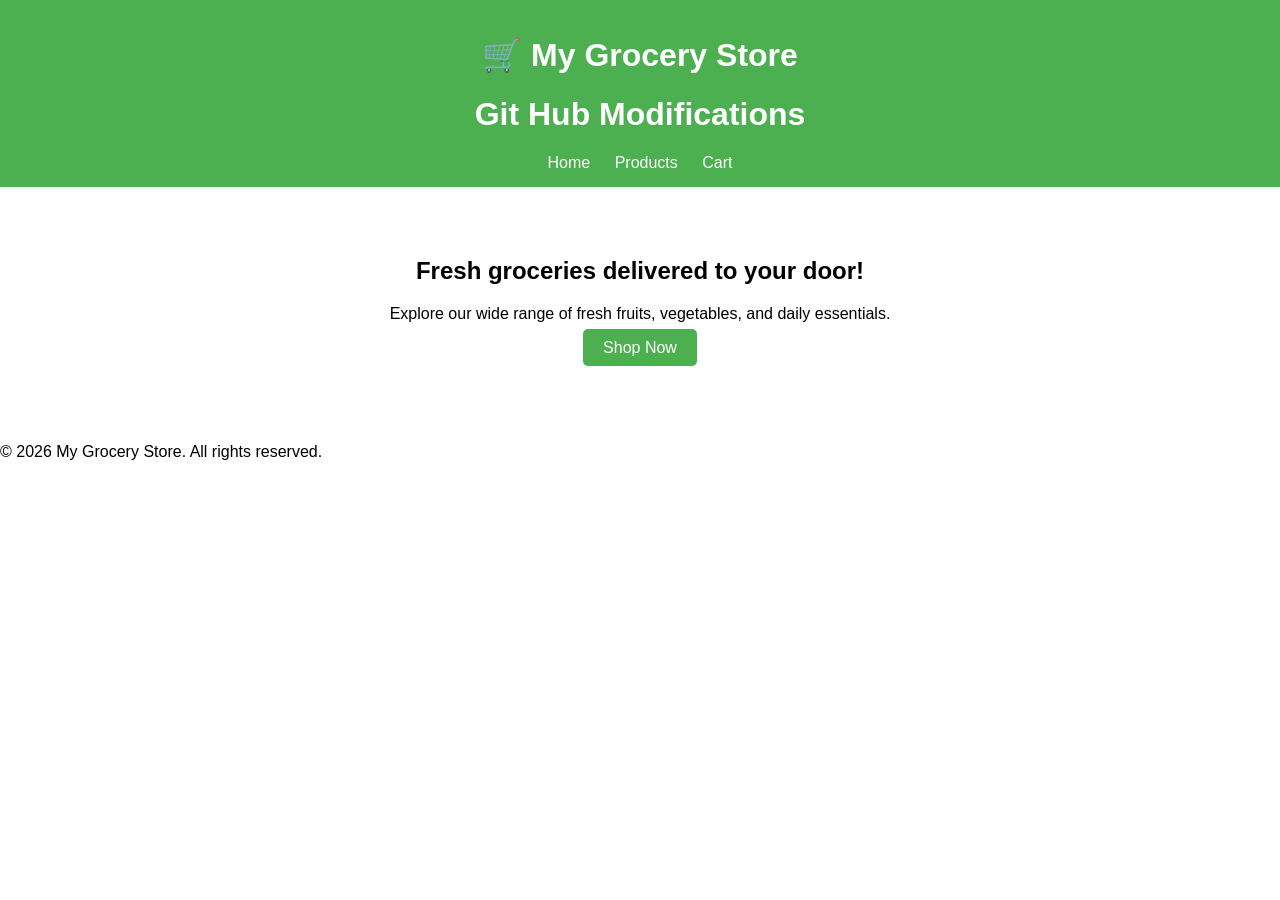
<file: index.html>
<!DOCTYPE html>
<html lang="en">
<head>
    <meta charset="UTF-8">
    <meta name="viewport" content="width=device-width, initial-scale=1.0">
    <title>My Grocery Store</title>
    <link rel="stylesheet" href="Styles.css">
</head>
<body>

    <header>
        <h1>🛒 My Grocery Store</h1>
       <h1> Git Hub Modifications </h1>
        <nav>
            <a href="index.html">Home</a>
            <a href="products.html">Products</a>
            <a href="cart.html">Cart</a>
        </nav>
    </header>

    <main>
        <section class="hero">
            <h2>Fresh groceries delivered to your door!</h2>
            <p>Explore our wide range of fresh fruits, vegetables, and daily essentials.</p>
            <a href="products.html" class="btn">Shop Now</a>
        </section>
    </main>

    <footer>
        <p>&copy; 2026 My Grocery Store. All rights reserved.</p>
    </footer>
</body>
</html>
</file>
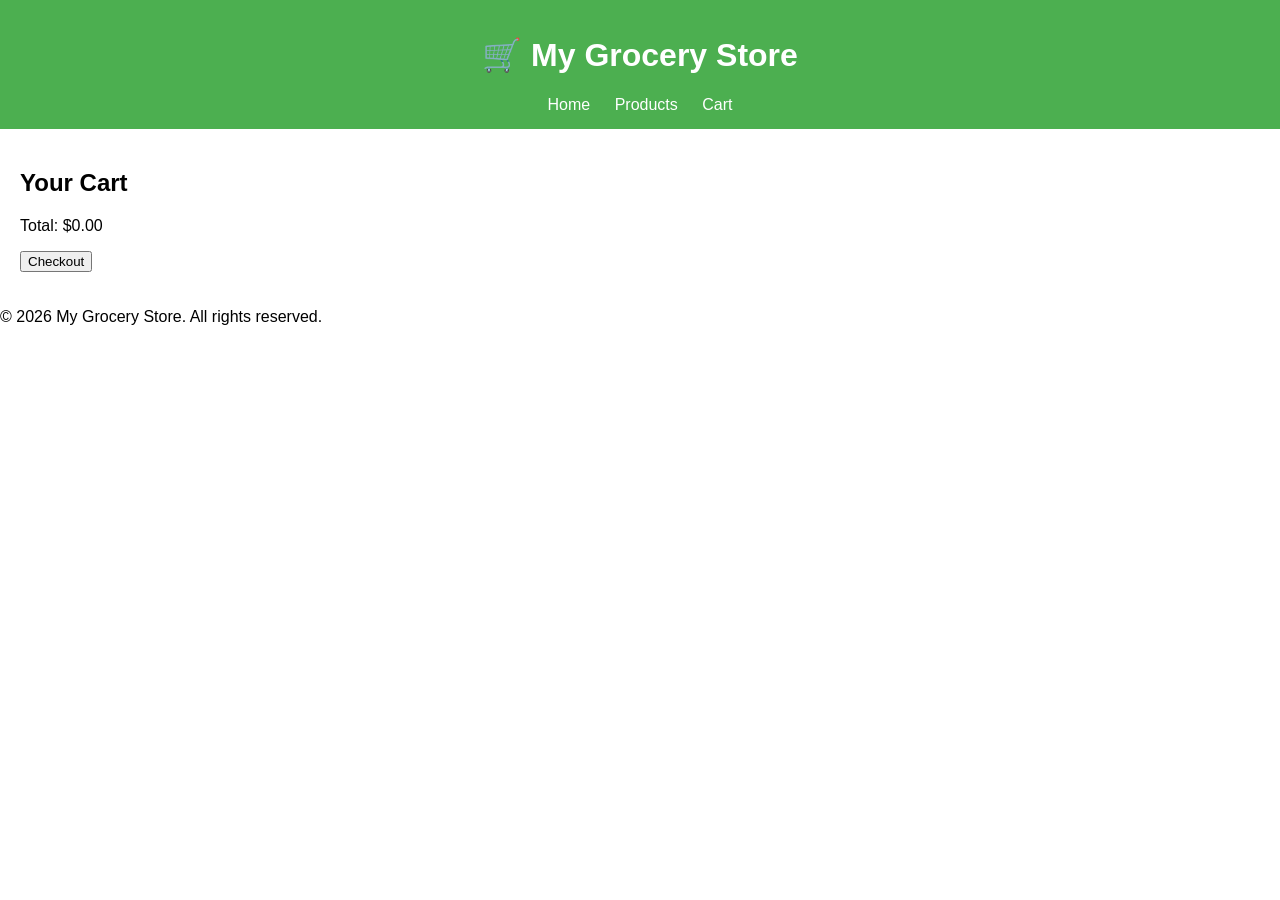
<file: cart.html>
<!DOCTYPE html>
<html lang="en">
<head>
    <meta charset="UTF-8">
    <meta name="viewport" content="width=device-width, initial-scale=1.0">
    <title>Cart - My Grocery Store</title>
    <link rel="stylesheet" href="Styles.css">
</head>
<body>
    <header>
        <h1>🛒 My Grocery Store</h1>
        <nav>
            <a href="index.html">Home</a>
            <a href="products.html">Products</a>
            <a href="cart.html">Cart</a>
        </nav>
    </header>

    <main>
        <h2>Your Cart</h2>
        <ul id="cart-items"></ul>
        <p id="total"></p>
        <button onclick="checkout()">Checkout</button>
    </main>

    <footer>
        <p>&copy; 2026 My Grocery Store. All rights reserved.</p>
    </footer>

    <script src="script.js"></script>
</body>
</html>
</file>
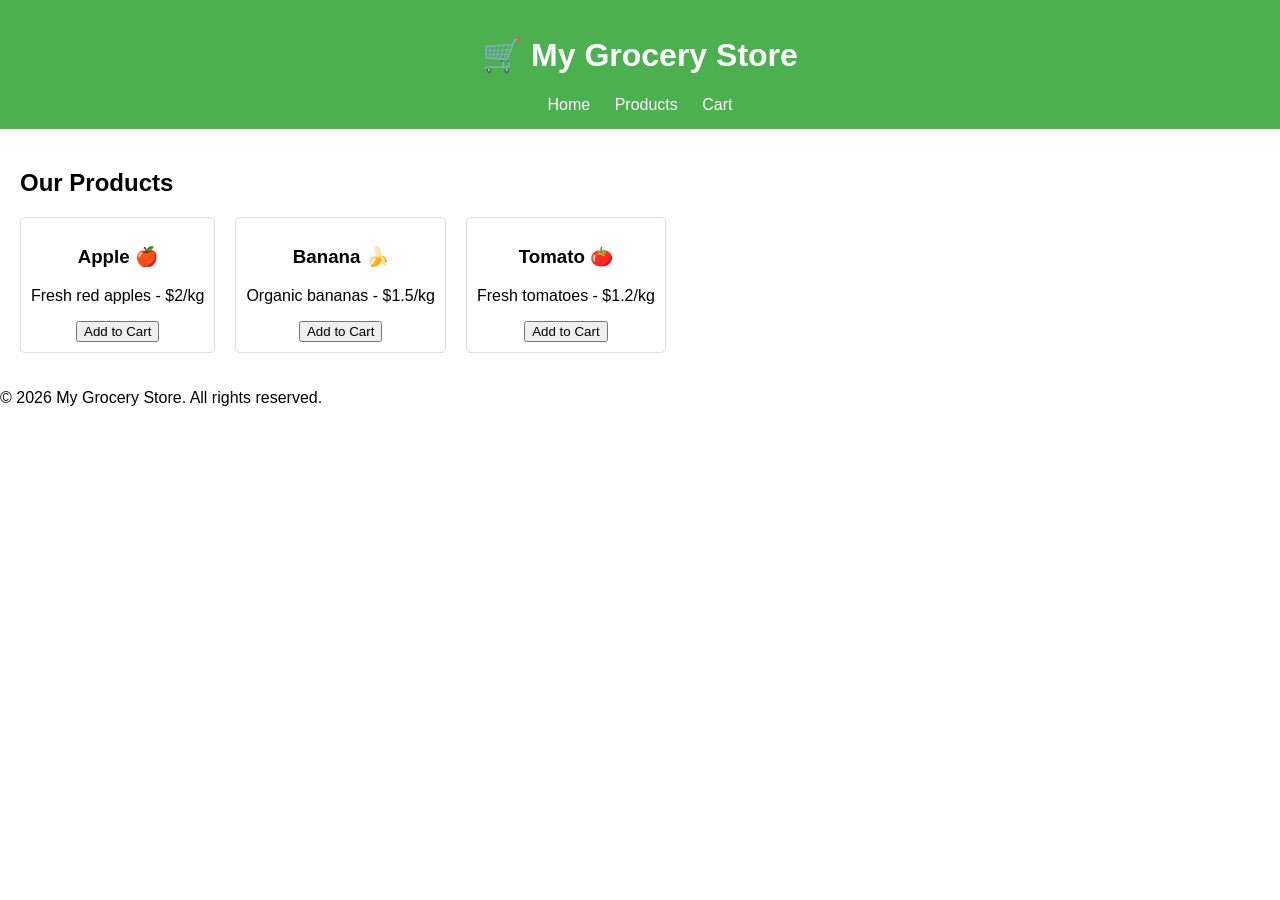
<file: products.html>
<!DOCTYPE html>
<html lang="en">
<head>
    <meta charset="UTF-8">
    <meta name="viewport" content="width=device-width, initial-scale=1.0">
    <title>Products - My Grocery Store</title>
    <link rel="stylesheet" href="Styles.css">
</head>
<body>
    <header>
        <h1>🛒 My Grocery Store</h1>
        <nav>
            <a href="index.html">Home</a>
            <a href="products.html">Products</a>
            <a href="cart.html">Cart</a>
        </nav>
    </header>

    <main>
        <h2>Our Products</h2>
        <div class="product-list">
            <div class="product">
                <h3>Apple 🍎</h3>
                <p>Fresh red apples - $2/kg</p>
                <button onclick="addToCart('Apple', 2)">Add to Cart</button>
            </div>
            <div class="product">
                <h3>Banana 🍌</h3>
                <p>Organic bananas - $1.5/kg</p>
                <button onclick="addToCart('Banana', 1.5)">Add to Cart</button>
            </div>
            <div class="product">
                <h3>Tomato 🍅</h3>
                <p>Fresh tomatoes - $1.2/kg</p>
                <button onclick="addToCart('Tomato', 1.2)">Add to Cart</button>
            </div>
        </div>
    </main>

    <footer>
        <p>&copy; 2026 My Grocery Store. All rights reserved.</p>
    </footer>

    <script src="script.js"></script>
</body>
</html>
</file>
<file: Styles.css>
body {
    font-family: Arial, sans-serif;
    margin: 0;
    padding: 0;
}

header {
    background-color: #4CAF50;
    color: white;
    padding: 15px;
    text-align: center;
}

nav a {
    margin: 0 10px;
    color: white;
    text-decoration: none;
}

nav a:hover {
    text-decoration: underline;
}

main {
    padding: 20px;
}

.hero {
    text-align: center;
    margin: 50px 0;
}

.btn {
    background-color: #4CAF50;
    color: white;
    padding: 10px 20px;
    text-decoration: none;
    border-radius: 5px;
}

.btn:hover {
    background-color: #45a049;
}

.product-list {
    display: flex;
    gap: 20px;
}

.product {
    border: 1px solid #ddd;
    padding: 10px;
    border-radius: 5px;
    text-align: center;
}
</file>
